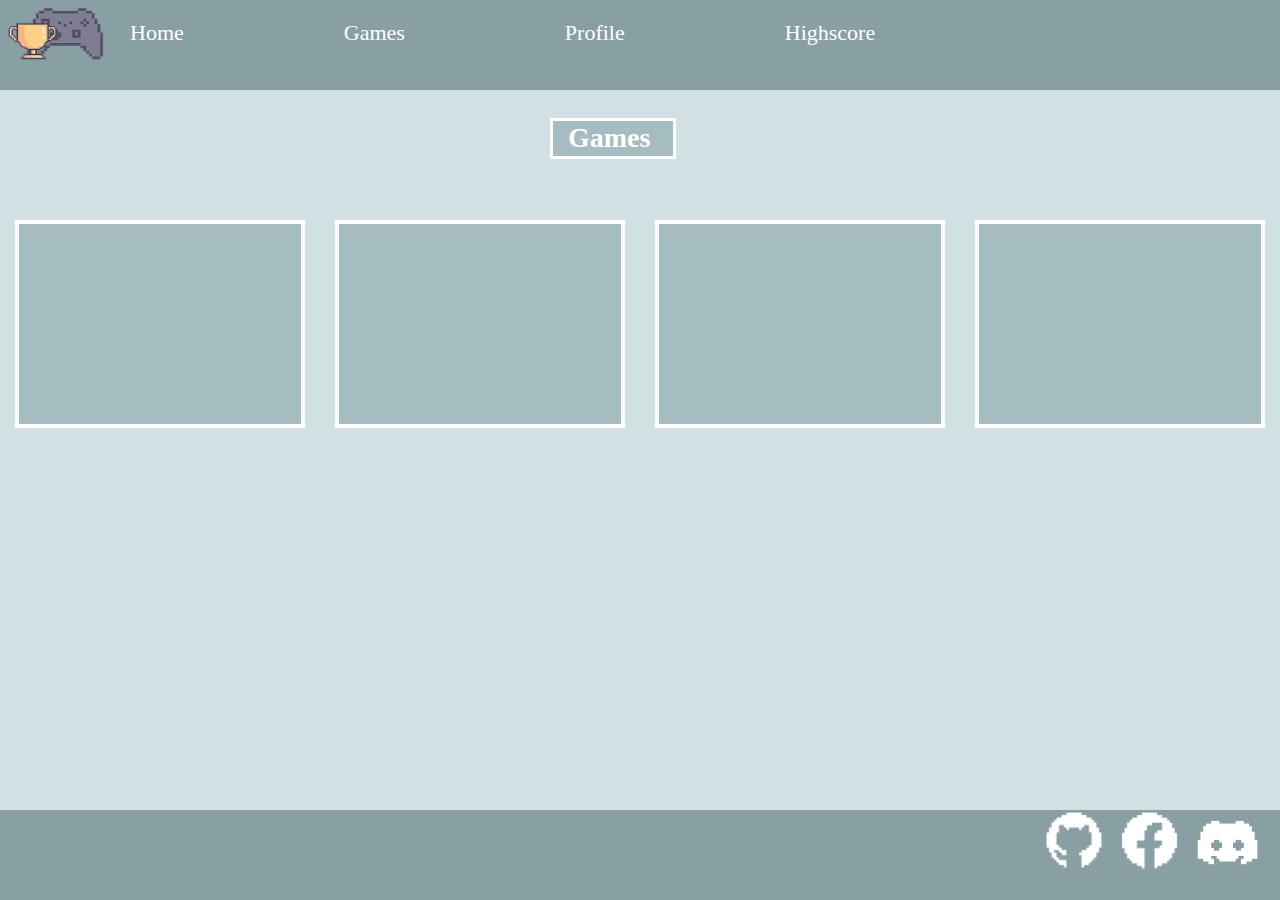
<file: Pixelplayground/games.html>
<!DOCTYPE html>
<html lang="nl">
<head>
    <meta charset="UTF-8">
    <meta name="viewport" content="width=device-width, initial-scale=1.0">
    <meta http-equiv="X-UA-Compatible" content="IE=edge">

    <meta name="description" content="Homepage voor game">
    <meta name="keywords" content="Games, Website, Spelen">
    <meta name="author" content="Bingyi Zhou">

    <title>Games</title>
    <link rel="stylesheet" href="CSS/stylesheet.css">
</head>

<body>

    <header>

        <nav>
            <a href="index.html">Home </a>
            <a href="games.html">Games</a>
            <a href="#">Profile </a>
            <a href="#">Highscore </a>
        </nav>

            <article class="logo">
             <a href="index.html"><img src="IMG/logo.png" height="90px" width="120px"></a>
        </article>

    </header>
    
        <main>
            <br>
                <section id="mini-box">
                    <h1 class="letterwhite">Games</h1>
                </section>
                <br><br>

            <article class="boxes2">

                <section id="box3">

                </section>

                <section id="box3">

                </section>

                <section id="box3">

                </section>

                <section id="box3">

                </section>

            </article>
        </main>

    <footer>
        <section class="social">
            <a href="#"><img src="IMG/pixel_discord (white).png" alt="discord logo" height="65" width="65"></a>
            <a href="#"><img src="IMG/pixel_facebook-round (white).png" alt="facebook logo" height="61" width="61"></a>
            <a href="#"><img src="IMG/pixel_github (white).png" alt="github logo" height="60" width="60"></a>
        </section>
    </footer>

</body>
</html>
</file>
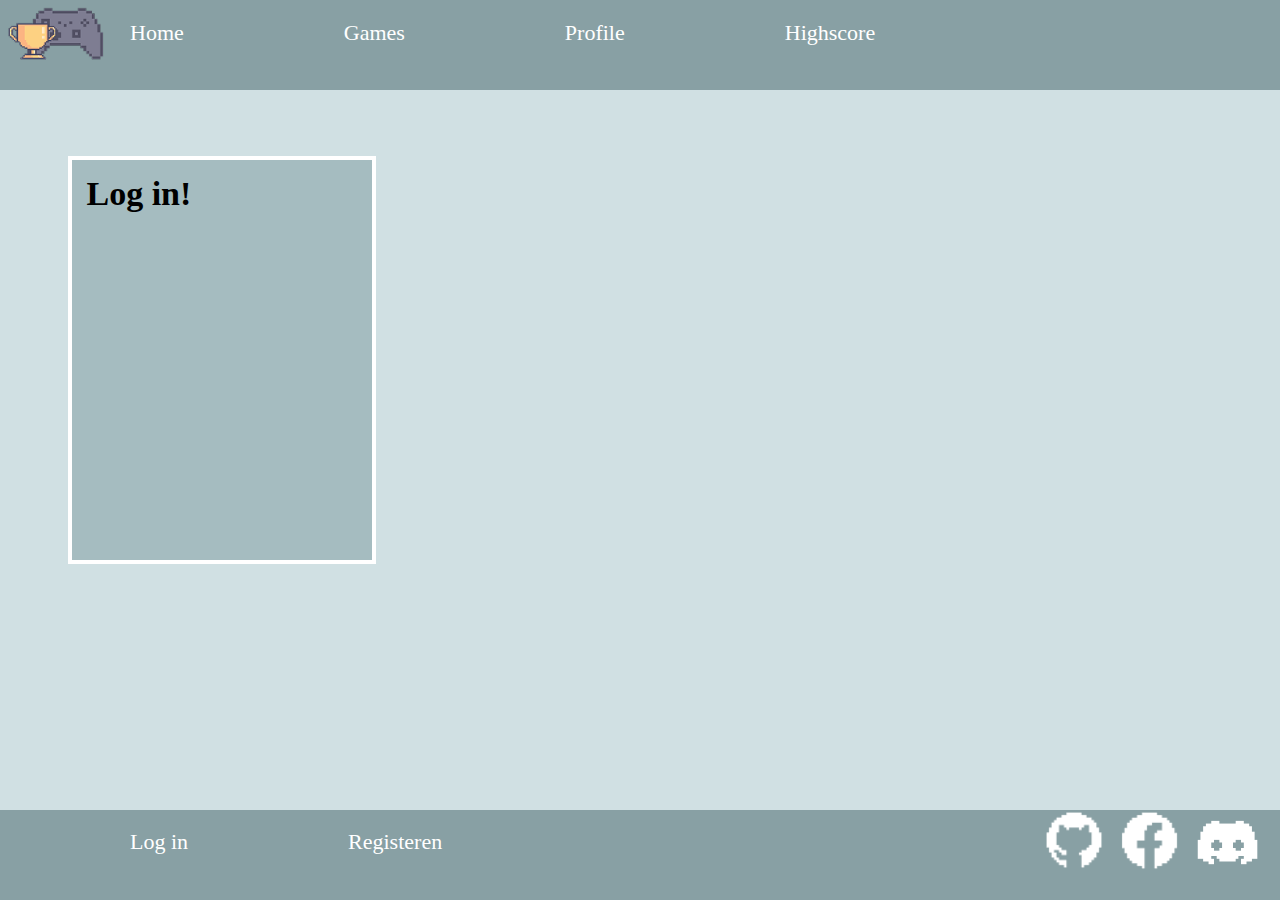
<file: Pixelplayground/login.html>
<!DOCTYPE html>
<html lang="nl">
<head>
    <meta charset="UTF-8">
    <meta name="viewport" content="width=device-width, initial-scale=1.0">
    <meta http-equiv="X-UA-Compatible" content="IE=edge">

    <meta name="description" content="Homepage voor game">
    <meta name="keywords" content="Games, Website, Spelen">
    <meta name="author" content="Bingyi Zhou">

    <title>Games</title>
    <link rel="stylesheet" href="CSS/stylesheet.css">
</head>

<body>

    <header>

        <nav>
            <a href="index.html">Home </a>
            <a href="games.html">Games</a>
            <a href="#">Profile </a>
            <a href="#">Highscore </a>
        </nav>

            <article class="logo">
             <a href="index.html"><img src="IMG/logo.png" height="90px" width="120px"></a>
        </article>

    </header>
    
        <main>
            <br><br>
                <article class="boxes">
                    <br><br>
                <section id="box1">
                    <div class="letter">
                        <h1>Log in!</h1>
                    <br>
        </article>
        </main>

    <footer>
        <section class="social">
            <a href="#"><img src="IMG/pixel_discord (white).png" alt="discord logo" height="65" width="65"></a>
            <a href="#"><img src="IMG/pixel_facebook-round (white).png" alt="facebook logo" height="61" width="61"></a>
            <a href="#"><img src="IMG/pixel_github (white).png" alt="github logo" height="60" width="60"></a>
        </section>
        
        <nav id="footernav">
            <a href="login.html">Log in</a>
            <a href="registeren.html">Registeren</a>
        </nav>
    </footer>

</body>
</html>
</file>
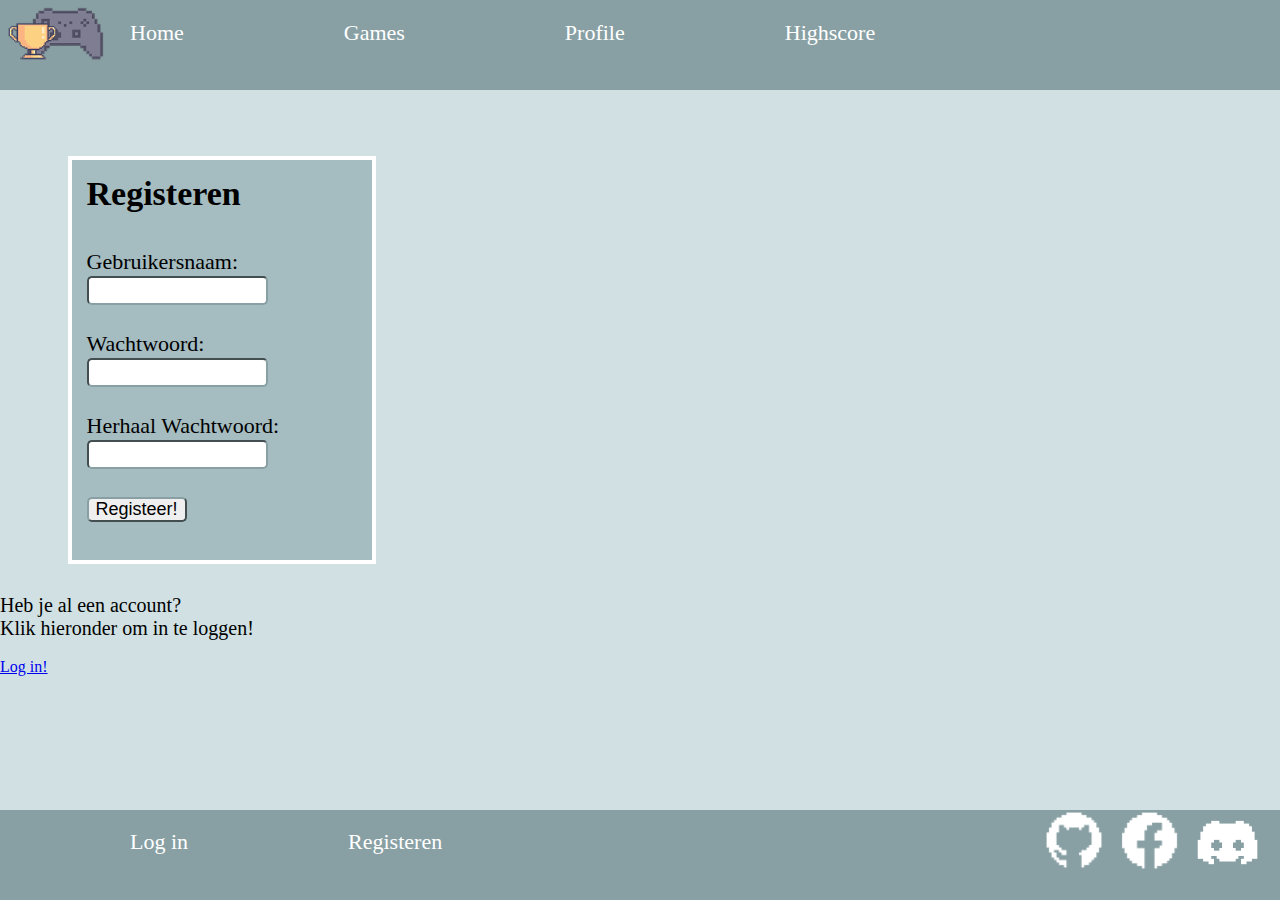
<file: Pixelplayground/registeren.html>
<!DOCTYPE html>
<html lang="nl">
<head>
    <meta charset="UTF-8">
    <meta name="viewport" content="width=device-width, initial-scale=1.0">
    <meta http-equiv="X-UA-Compatible" content="IE=edge">

    <meta name="description" content="Homepage voor game">
    <meta name="keywords" content="Games, Website, Spelen">
    <meta name="author" content="Bingyi Zhou">

    <title>Games</title>
    <link rel="stylesheet" href="CSS/stylesheet.css">
</head>

<body>

    <header>

        <nav>
            <a href="index.html">Home </a>
            <a href="games.html">Games</a>
            <a href="#">Profile </a>
            <a href="#">Highscore </a>
        </nav>

            <article class="logo">
             <a href="index.html"><img src="IMG/logo.png" height="90px" width="120px"></a>
        </article>

    </header>
    
        <main>
            <br><br>
                <article class="boxes">
                    <br><br>
                <section id="box1">
                    <div class="letter">
                        <h1>Registeren</h1>
                        <br><br>
                        <form method="post" id="form">
                            Gebruikersnaam:<br>
                            <input type="text" required="" name="gebruikersnaam"><br><br>
                            Wachtwoord:<br>
                            <input type="text" required="" name="wachtwoord"><br><br>
                            Herhaal Wachtwoord:<br>
                            <input type="text" required="" name="Herhaal wachtwoord"><br><br>
                            <input class="submit" type="submit" name="submit" value="Registeer!">
                        </form>
                        <br>
                    </div>
                </section>
                </article>

                <div class="extratext">
                    <p>Heb je al een account? <br>
                        Klik hieronder om in te loggen!</p> <br>
                    <a href="login.html" id="registerenbtn">Log in!</a>
                </div>
        </main>

    <footer>
        <section class="social">
            <a href="#"><img src="IMG/pixel_discord (white).png" alt="discord logo" height="65" width="65"></a>
            <a href="#"><img src="IMG/pixel_facebook-round (white).png" alt="facebook logo" height="61" width="61"></a>
            <a href="#"><img src="IMG/pixel_github (white).png" alt="github logo" height="60" width="60"></a>
        </section>
        
        <nav id="footernav">
            <a href="login.html">Log in</a>
            <a href="registeren.html">Registeren</a>
        </nav>
    </footer>

</body>
</html>
</file>
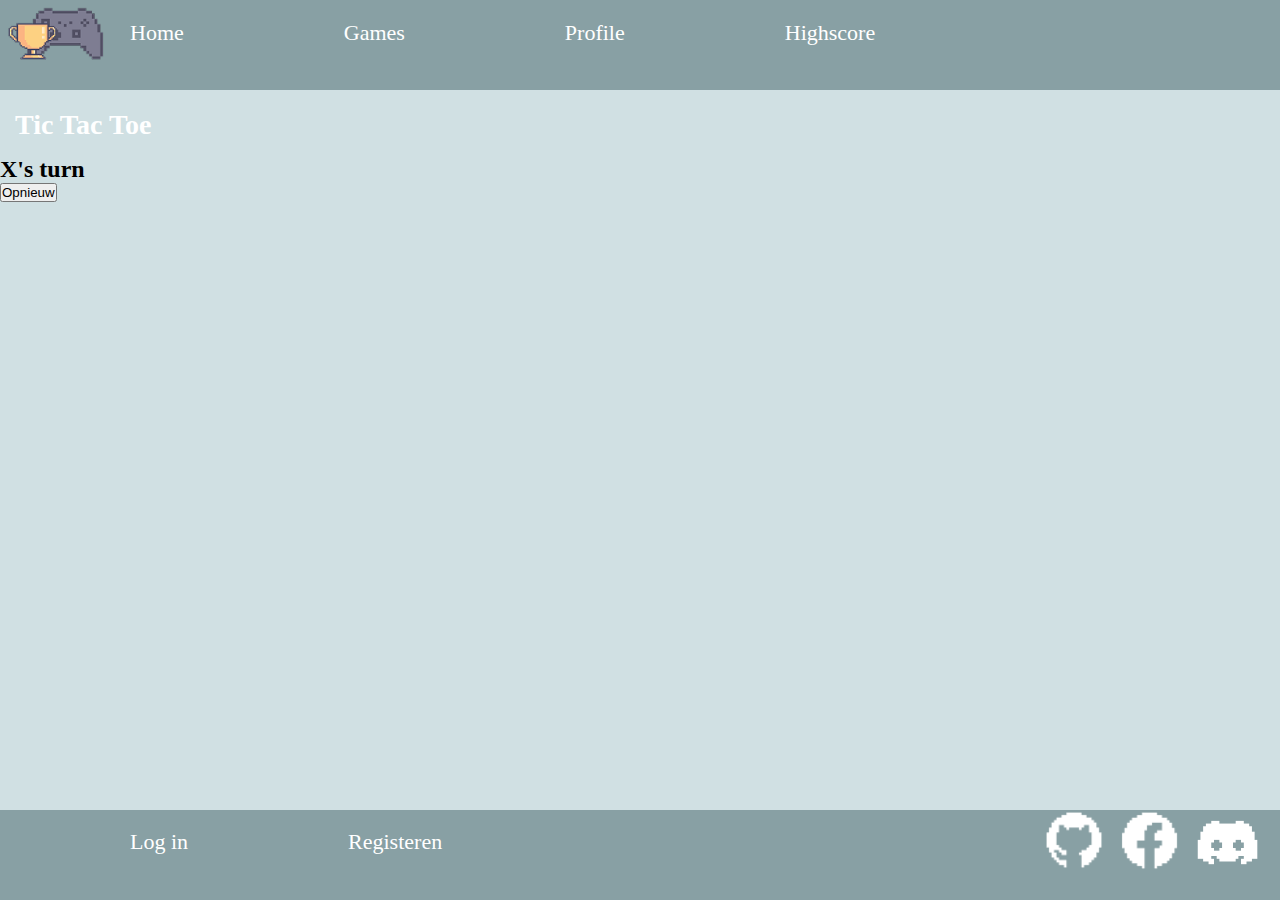
<file: Pixelplayground/tictactoe.html>
<!DOCTYPE html>
<html lang="nl">
<head>
    <meta charset="UTF-8">
    <meta http-equiv="X-UA-Compatible" content="IE=edge">
    <meta name="viewport" content="width=device-width, initial-scale=1.0">
    <title>Tic Tac Toe</title>
    <link rel="stylesheet" href="CSS/stylesheet.css">
    
</head>

<header>

        <nav>
            <a href="index.html">Home </a>
            <a href="games.html">Games</a>
            <a href="#">Profile </a>
            <a href="#">Highscore </a>
        </nav>

            <article class="logo">
             <a href="index.html"><img src="IMG/logo.png" height="90px" width="120px"></a>
        </article>

    </header>

<body>
    <main>
        <br>
    <div id="gameContainer">
        <section id="mini-box2">
            <h1 class="letterwhite">Tic Tac Toe</h1>
        </section>
        <div id="cellContainer">
            <div cellIndex="0" class="cell"></div>
            <div cellIndex="1" class="cell"></div>
            <div cellIndex="2" class="cell"></div>
            <div cellIndex="3" class="cell"></div>
            <div cellIndex="4" class="cell"></div>
            <div cellIndex="5" class="cell"></div>
            <div cellIndex="6" class="cell"></div>
            <div cellIndex="7" class="cell"></div>
            <div cellIndex="8" class="cell"></div>
        </div>
        <h2 id="statusText"></h2>
        <button id="restartBtn">Opnieuw</button>
    </div>
    <script src="JS/tictactoe.js"></script>
</main>
    <footer>
        <section class="social">
            <a href="#"><img src="IMG/pixel_discord (white).png" alt="discord logo" height="65" width="65"></a>
            <a href="#"><img src="IMG/pixel_facebook-round (white).png" alt="facebook logo" height="61" width="61"></a>
            <a href="#"><img src="IMG/pixel_github (white).png" alt="github logo" height="60" width="60"></a>
        </section>
        
        <nav id="footernav">
            <a href="login.html">Log in</a>
            <a href="registeren.html">Registeren</a>
        </nav>
    </footer>
</body>
</html>
</file>
<file: Pixelplayground/CSS/stylesheet.css>
/* colours we are using : 
#88A0A4 for header/footer and banners (see in visual design)
#FFFFFF for link/nav/text on darker backgrounds
#A5BCC0 for boxes/buttons
#D0E0E3 for background colour
#000000 for text*/

* {
    margin: 0;
    padding: 0;
}

@import url('https://fonts.googleapis.com/css2?family=Alumni+Sans+SC:ital,wght@0,100..900;1,100..900&family=Pixelify+Sans:wght@400..700&display=swap');

/* GENERAL BACKGROUND COLOURS! */

header{
    background-color: #88A0A4;
    height: 10vh;
}

main{
    background-color: #D0E0E3;
    height: 80vh;
}

footer{
    background-color: #88A0A4;
    height: 10vh;
}

/* HEADER */

nav{
    display: flex;
    flex-direction: row;
    gap: 10px;
}

nav > a {
    color: #FFFFFF;
    text-decoration: none;
    font-size: 22px;
    margin: 20px;
    margin-left: 130px;
}

a:hover{
    text-decoration: underline;
    text-decoration-color: #D0E0E3;
}

.logo{
    margin-top: -80px;
}

/* MAIN */
/* HOMEPAGE */

.slide{
    height: 400px;
    margin: 15px;
}

.letter{
    margin: 15px;
}

h1{
    font-size: 34px;
}

.paragraph{
    font-size: 25px;
}

p{
    font-size: 20px;
}

/* Boxes */
#box1{
    background-color: #A5BCC0;
    border: 4px solid #FFFFFF;
    width: 300px;
    height: 400px;
    margin: 15px;
}

#box2{
    background-color: #A5BCC0;
    border: 4px solid #FFFFFF;
    width: 250px;
    height: 400px;
    margin: 15px;
}

.boxes{
    display: flex;
    flex-direction: row;
    gap: 3%;
    margin: 15px;
}

.boxes2{
    display: flex;
    justify-content: space-evenly;
}

.boxes3{
    display: flex;
    justify-content: space-evenly;
}

/* GAMEPAGE */
#mini-box{
    background-color: #A5BCC0;
    border: 3px solid #FFFFFF;
    width: 120px;
    height: 35px;
    margin: 10px;
    margin-left: 550px;
}

.letterwhite{
    color: #FFFFFF;
    font-size: 28px;
    margin: 15px;
    margin-top: 1px;
}

#box3{
     background-color: #A5BCC0;
    border: 4px solid #FFFFFF;
    width: 400px;
    height: 200px;
    margin: 15px;
}

/* LOGIN & REGISTEREN */

#form{
    font-size: 22px;
}

input{
    height: 25px;
    border-radius: 5px;
    border-color: #88A0A4;
}

.submit{
    font-size: 18px;
    width: 100px;
}

.extratext{

}

/* FOOTER */
.social{
    display: flex;
    flex-direction: row-reverse;
    gap: 15px;
    margin-right: 20px;
}

#footernav{
    margin-top: -70px;
}
</file>
